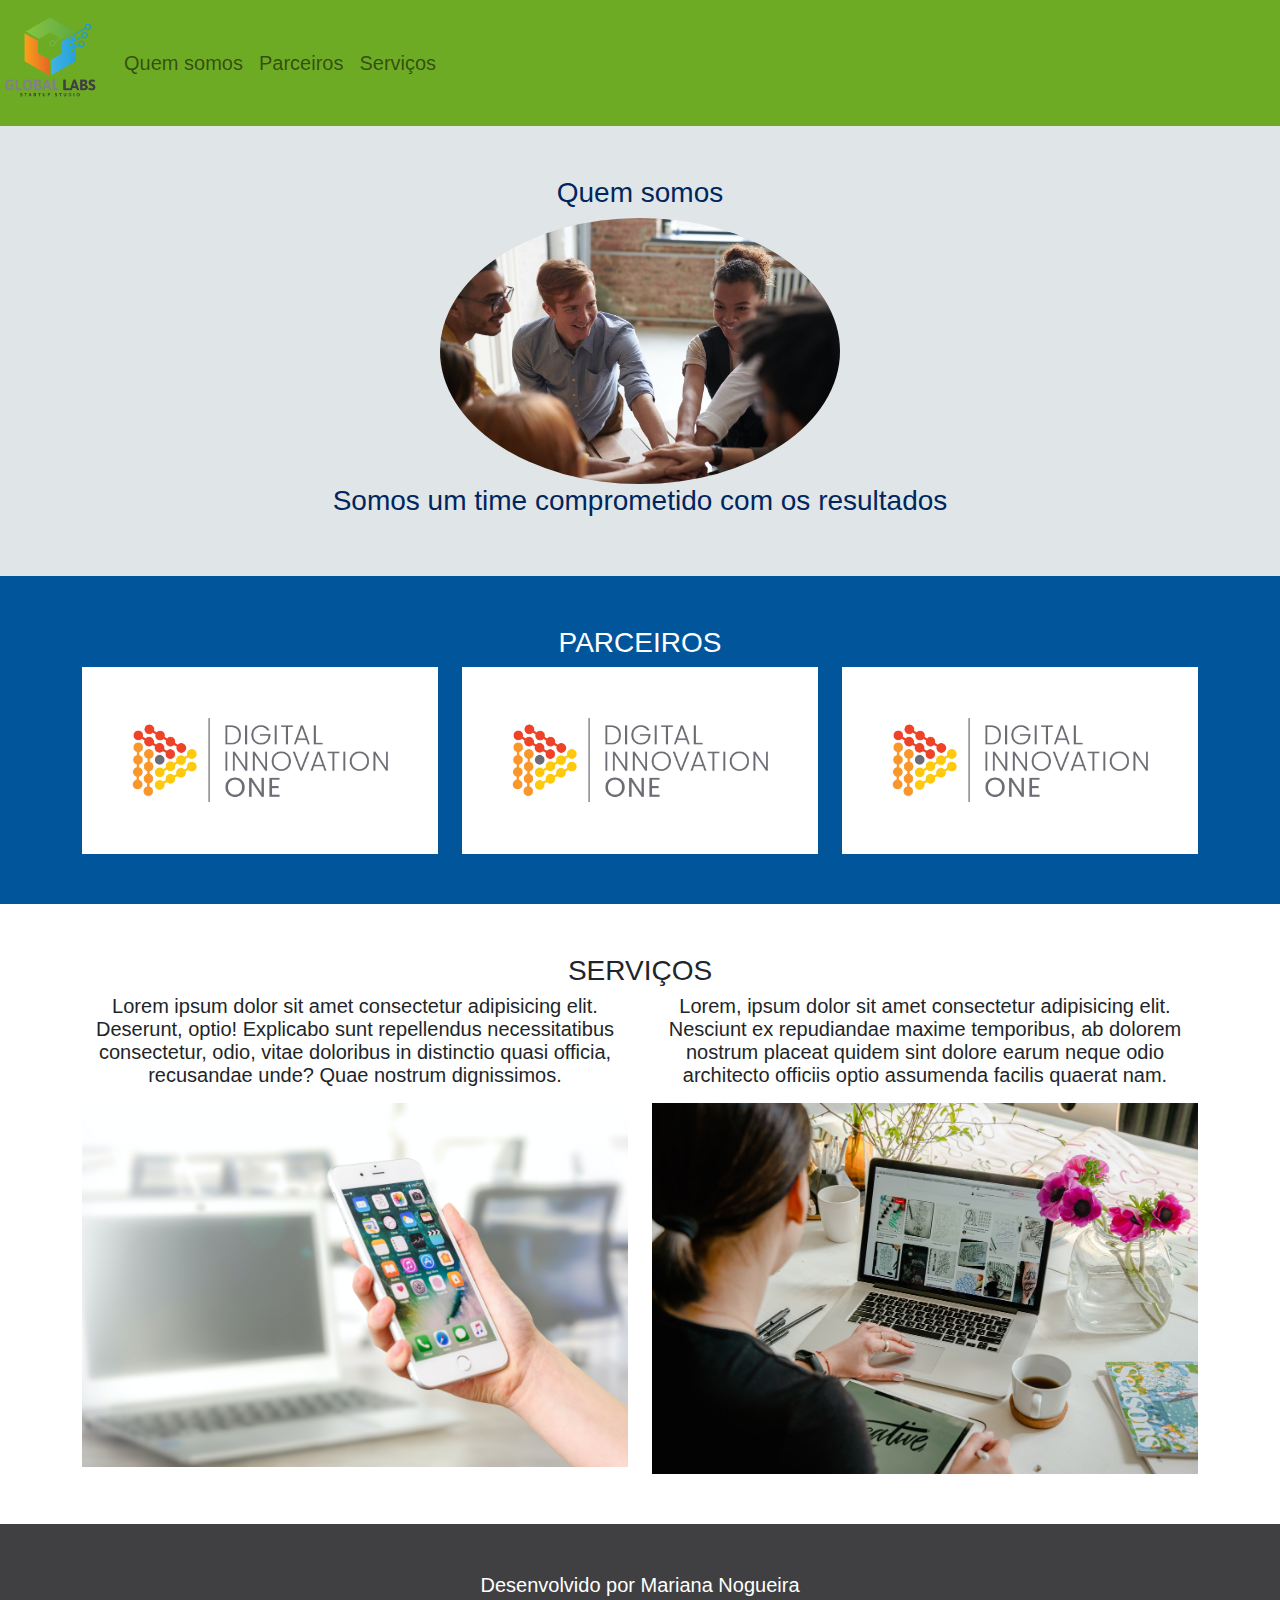
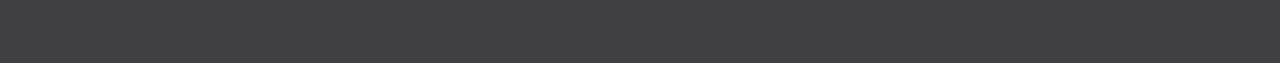
<file: index.html>
<!DOCTYPE html>
<html lang="pt-br">
<head>
    <meta charset="UTF-8">
    <meta http-equiv="X-UA-Compatible" content="IE=edge">
    <meta name="viewport" content="width=device-width, initial-scale=1.0">
    <link rel="stylesheet" href="bootstrap/css/bootstrap.min.css">
    <link rel="stylesheet" href="css/style.css">
    <title>Minha página</title>
</head>
<body>
    
    <nav class="navbar navbar-expand-lg navbar-light">
        <a class="navbar-brand" href="#">
            <img src="img/logo-global-labs.png" alt="logo Global Labs"width="100">
        </a>
        <div class="collapse navbar-collapse">
            <ul class="navbar-nav">
                <li class="nav-item">
                    <a class="nav-link" href="#quemsomos">Quem somos</a>
                </li>
                <li class="nav-item">
                    <a href="#parceiros" class="nav-link">Parceiros</a>
                </li>
                <li class="nav-item">
                    <a href="#servicos" class="nav-link">Serviços</a>
                </li>
            </ul>
        </div>
    </nav>
    <section id="quemsomos">
        <div class="container-fluid quem-somos text-center margin">
            <h3>Quem somos</h3>
            <img class="rounded-circle" src="img/time.jpg" alt="pessoas" width="400">
            <h3>Somos um time comprometido com os resultados</h3>
        </div>
    </section>
    <section id="parceiros">
        <div class="container-fluid text-center margin parceiros">
            <h3>PARCEIROS</h3>
            <div class="container">
                <div class="row">
                    <div class="col-lg-4">
                        <img src="img/dio.jpg" alt="" width="100%">
                    </div>
                    <div class="col-lg-4">
                        <img src="img/dio.jpg" alt="" width="100%">
                    </div>
                    <div class="col-lg-4">
                        <img src="img/dio.jpg" alt="" width="100%">
                    </div>
                </div>
            </div>
        </div>
    </section>
    <section id="servicos">
        <div class="container-fluid text-center margin servicos">
            <h3>SERVIÇOS</h3>
            <div class="container">
                <div class="row">
                    <div class="col-lg-6">
                        <p>Lorem ipsum dolor sit amet consectetur adipisicing elit. Deserunt, optio! Explicabo sunt repellendus necessitatibus consectetur, odio, vitae doloribus in distinctio quasi officia, recusandae unde? Quae nostrum dignissimos.</p>
                        <img src="img/app.jpg" alt="" width="100%">
                    </div>
                    <div class="col-lg-6">
                        <p>Lorem, ipsum dolor sit amet consectetur adipisicing elit. Nesciunt ex repudiandae maxime temporibus, ab dolorem nostrum placeat quidem sint dolore earum neque odio architecto officiis optio assumenda facilis quaerat nam.</p>
                        <img src="img/site1.jpg" alt="" width="100%">
                    </div>
                </div>
            </div>
        </div>
    </section>
    <footer class="container-fluid text-center bg-footer margin">
        <p>Desenvolvido por Mariana Nogueira</p>
    </footer>
</body>
</html>
</file>
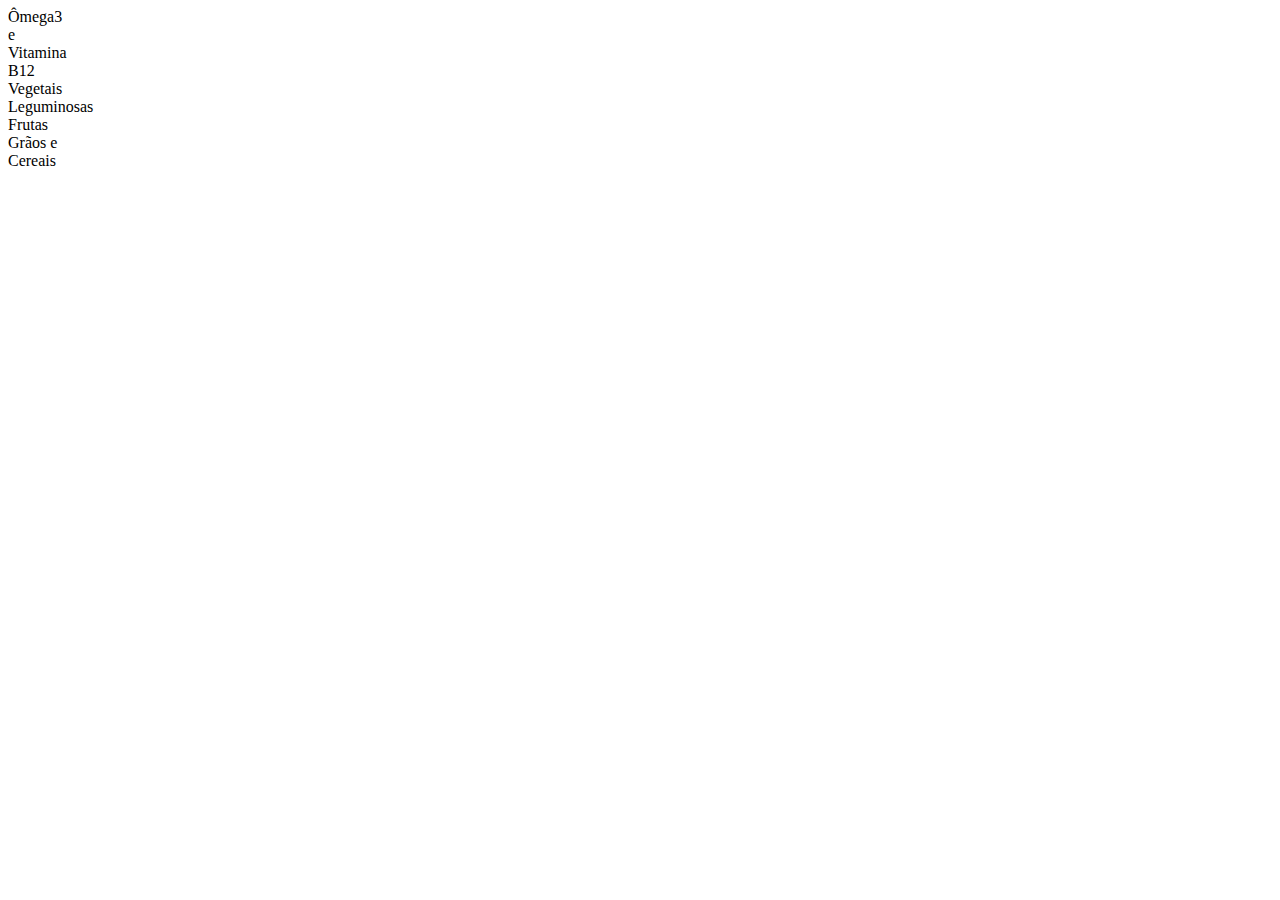
<file: teste.html>
<!DOCTYPE html>
<html lang="pt-br">
<head>
    <meta charset="UTF-8">
    <meta http-equiv="X-UA-Compatible" content="IE=edge">
    <meta name="viewport" content="width=device-width, initial-scale=1.0">
    <title>Document</title>
    <style>
        #a1 {
            width: 10px;
        }
        #a2 {
            width: 30px;
        }
        #a3 {
            width: 50px;
        }
        #a4 {
            width: 70px;
        }
        .metade {
            width: 50%;
        }
    </style>
</head>
<body>
    <section id="piramide">
        <div id="a1">
            <div class="omega">Ômega3 e Vitamina B12</div>
        </div>
        <div id="a2">
            <div class="vegetais metade">Vegetais</div>
        </div>
        <div id="a3">
            <div class="legumes metade">Leguminosas</div>
            <div class="frutas">Frutas</div>
        </div>
        <div id="a4">
            <div class="graos">Grãos e Cereais</div>
        </div>

    </section>
</body>
</html>
</file>
<file: css/style.css>
body {
    font: 20px Arial, sans-serif;
}

.navbar {
    background-color: #6EAB24;
}

.quem-somos {
    background-color: #E0E5E7;
    color: #00265D;
}

.margin {
    padding-top: 50px;
    padding-bottom: 50px;
}

.parceiros {
    background-color: #00559B;
    color: white;
}

.bg-footer {
    background-color: #404042;
    color: white;
}
</file>
